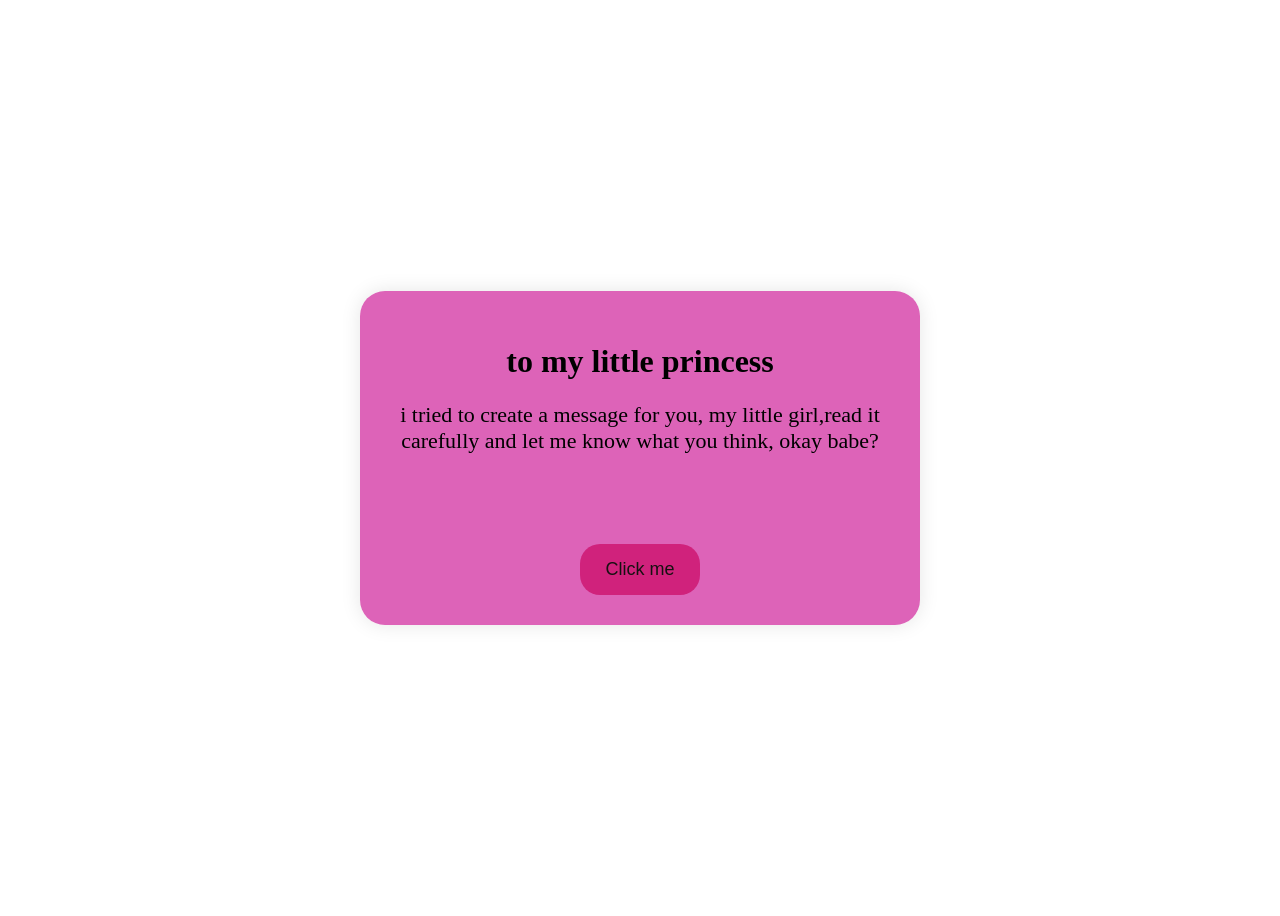
<file: index.html>
<html lang="en">
<head>
    <meta charset="UTF-8">
    <meta name="viewport" content="width=device-width, initial-scale=1.0">
    <title>for my girl</title>
    <link rel="stylesheet" href="for her.css">
</head>
<body>
    <div class="card"> 
    <h1> to my little princess</h1>
    <p id="message"> i tried to create a message for you, my little girl,read it carefully and let me know what you think, okay babe?</p>
<button onclick="nextMessage()">Click me</button>
</div>
<script src="for her.js"></script>

    
</body>
</html>
</file>
<file: for her.css>
body {background: linear-gradient(135deg);
    display: flex;
    justify-content: center;
    align-items: center;
    height: 100vh;
 font-family: tahoma;} 
 .card {
    background: #d643aad3;
   width: 500px;
    padding: 30px;
   border-radius: 25px;
    text-align: center;
    box-shadow: 0 0 20px rgba(0, 0, 0, 0.1);} 
    #message {
    font-size: 22px;
    color: rgb(0, 0, 0);
    min-height: 120px;} 
    button {
    background: #d0227c;
    color: rgb(22, 17, 17);
    border: rgb(28, 26, 26);
    padding: 15px 25px;
    border-radius: 20px;
    cursor: pointer;
    font-size: 18px;}
</file>
